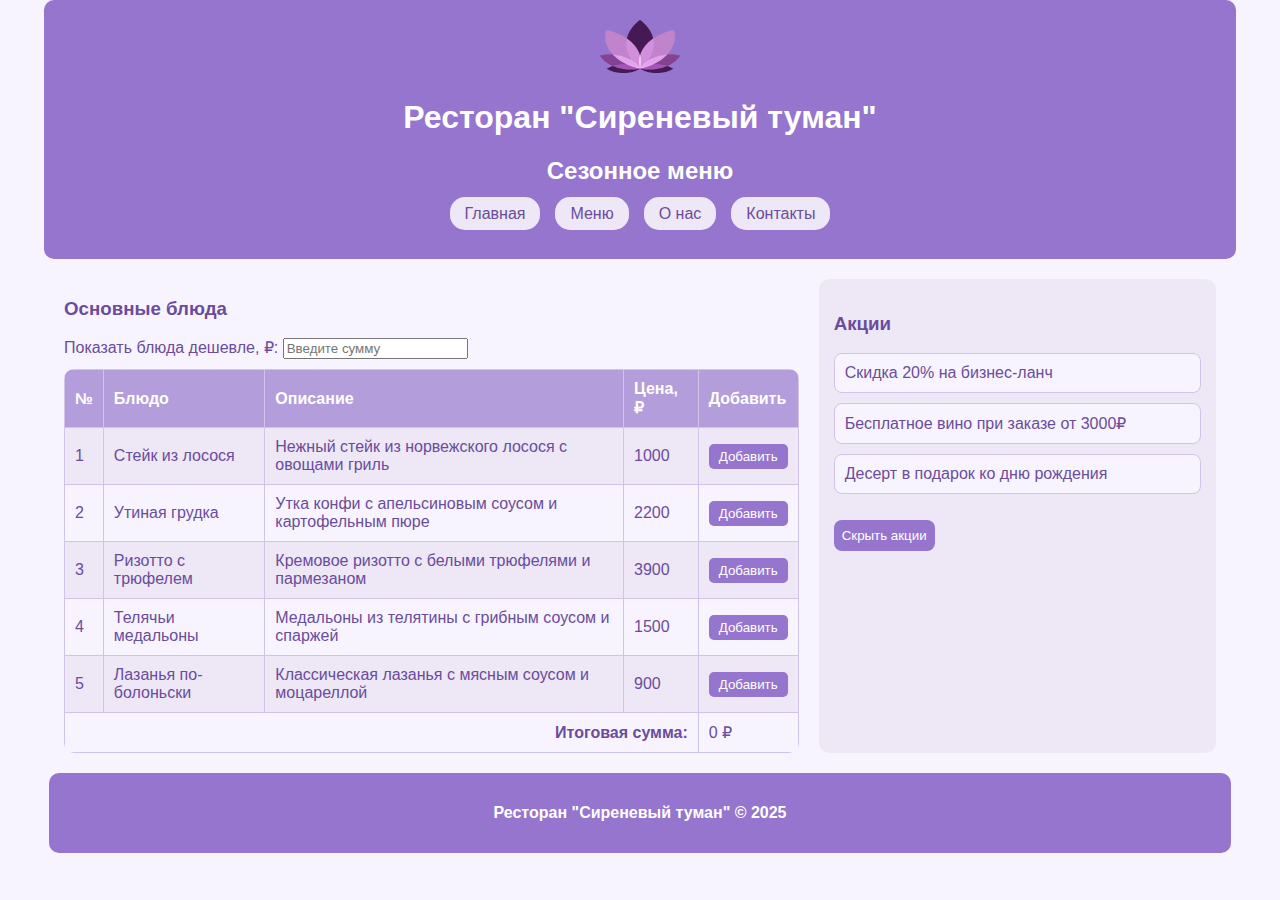
<file: index.html>
<!DOCTYPE html>
<html lang="ru">
<head>
    <meta charset="UTF-8">
    <meta name="viewport" content="width=device-width, initial-scale=1.0">
    <title>Ресторан "Сиреневый туман"</title>
    <link rel="stylesheet" href="css/style.css">
</head>

<body>

<header class="header">
    <div class="header-inner">
        <img src="images/lotus.png" alt="Логотип Сиреневый туман" class="logo">

        <div class="header-text">
            <h1>Ресторан "Сиреневый туман"</h1>
            <h2>Сезонное меню</h2>
        </div>
    </div>

    <nav class="menu-nav">
        <ul>
            <li><a href="#">Главная</a></li>
            <li><a href="#">Меню</a></li>
            <li><a href="#">О нас</a></li>
            <li><a href="#">Контакты</a></li>
        </ul>
    </nav>
</header>

<main class="main-container">
    <section class="content">
        <h3>Основные блюда</h3>
        <section class="filter">
            <h4 class="visually-hidden">Фильтр блюд по цене</h4>
            <label for="maxPrice">Показать блюда дешевле, ₽:</label>
            <input type="number" id="maxPrice" placeholder="Введите сумму">
        </section>


        <table class="menu-table">
            <thead>
                <tr>
                    <th>№</th>
                    <th>Блюдо</th>
                    <th>Описание</th>
                    <th>Цена, ₽</th>
                    <th>Добавить</th>
                </tr>
            </thead>
            <tbody>
                <tr>
                    <td>1</td>
                    <td>Стейк из лосося</td>
                    <td>Нежный стейк из норвежского лосося с овощами гриль</td>
                    <td>1000</td>
                    <td><button class="add-btn">Добавить</button></td>
                </tr>
                <tr>
                    <td>2</td>
                    <td>Утиная грудка</td>
                    <td>Утка конфи с апельсиновым соусом и картофельным пюре</td>
                    <td>2200</td>
                    <td><button class="add-btn">Добавить</button></td>
                </tr>
                <tr>
                    <td>3</td>
                    <td>Ризотто с трюфелем</td>
                    <td>Кремовое ризотто с белыми трюфелями и пармезаном</td>
                    <td>3900</td>
                    <td><button class="add-btn">Добавить</button></td>
                </tr>
                <tr>
                    <td>4</td>
                    <td>Телячьи медальоны</td>
                    <td>Медальоны из телятины с грибным соусом и спаржей</td>
                    <td>1500</td>
                    <td><button class="add-btn">Добавить</button></td>
                </tr>
                <tr>
                    <td>5</td>
                    <td>Лазанья по-болоньски</td>
                    <td>Классическая лазанья с мясным соусом и моцареллой</td>
                    <td>900</td>
                    <td><button class="add-btn">Добавить</button></td>
                </tr>
            </tbody>
            <tfoot>
                <tr>
                    <td colspan="4" style="text-align:right;"><strong>Итоговая сумма:</strong></td>
                    <td id="total">0 ₽</td>
                </tr>
            </tfoot>
        </table>
    </section>

    <aside class="sidebar">
        <h3>Акции</h3>
        <ul>
            <li>Скидка 20% на бизнес-ланч</li>
            <li>Бесплатное вино при заказе от 3000₽</li>
            <li>Десерт в подарок ко дню рождения</li>
        </ul>
        <button id="toggleSidebar">Скрыть акции</button>
        
        

    </aside>

    
</main>

<footer class="footer">
    <p><strong>Ресторан "Сиреневый туман" © 2025</strong></p>
</footer>

<script src="js/script.js"></script>
</body>
</html>
</file>
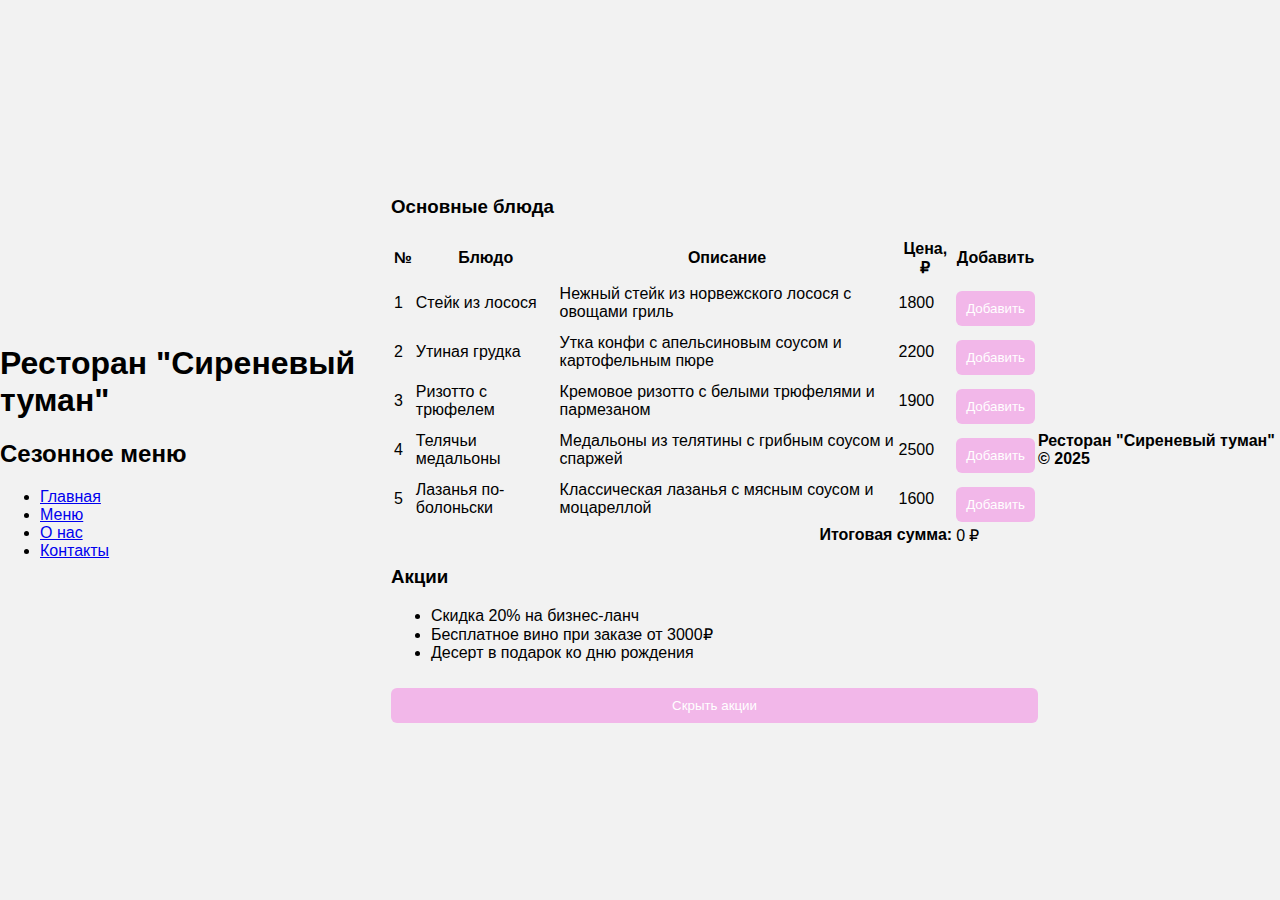
<file: vite-project/index.html>
<!DOCTYPE html>
<html lang="ru">
<head>
    <meta charset="UTF-8">
    <meta name="viewport" content="width=device-width, initial-scale=1.0">
    <title>Ресторан "Сиреневый туман"</title>
    <link rel="stylesheet" href="style.css">
</head>

<body>

<header class="header">
    <h1>Ресторан "Сиреневый туман"</h1>
    <h2>Сезонное меню</h2>
    <nav class="menu-nav">
        <ul>
            <li><a href="#">Главная</a></li>
            <li><a href="#">Меню</a></li>
            <li><a href="#">О нас</a></li>
            <li><a href="#">Контакты</a></li>
        </ul>
    </nav>
</header>

<main class="main-container">
    <section class="content">
        <h3>Основные блюда</h3>
        <table class="menu-table">
            <thead>
                <tr>
                    <th>№</th>
                    <th>Блюдо</th>
                    <th>Описание</th>
                    <th>Цена, ₽</th>
                    <th>Добавить</th>
                </tr>
            </thead>
            <tbody>
                <tr>
                    <td>1</td>
                    <td>Стейк из лосося</td>
                    <td>Нежный стейк из норвежского лосося с овощами гриль</td>
                    <td>1800</td>
                    <td><button class="add-btn">Добавить</button></td>
                </tr>
                <tr>
                    <td>2</td>
                    <td>Утиная грудка</td>
                    <td>Утка конфи с апельсиновым соусом и картофельным пюре</td>
                    <td>2200</td>
                    <td><button class="add-btn">Добавить</button></td>
                </tr>
                <tr>
                    <td>3</td>
                    <td>Ризотто с трюфелем</td>
                    <td>Кремовое ризотто с белыми трюфелями и пармезаном</td>
                    <td>1900</td>
                    <td><button class="add-btn">Добавить</button></td>
                </tr>
                <tr>
                    <td>4</td>
                    <td>Телячьи медальоны</td>
                    <td>Медальоны из телятины с грибным соусом и спаржей</td>
                    <td>2500</td>
                    <td><button class="add-btn">Добавить</button></td>
                </tr>
                <tr>
                    <td>5</td>
                    <td>Лазанья по-болоньски</td>
                    <td>Классическая лазанья с мясным соусом и моцареллой</td>
                    <td>1600</td>
                    <td><button class="add-btn">Добавить</button></td>
                </tr>
            </tbody>
            <tfoot>
                <tr>
                    <td colspan="4" style="text-align:right;"><strong>Итоговая сумма:</strong></td>
                    <td id="total">0 ₽</td>
                </tr>
            </tfoot>
        </table>
    </section>

    <aside class="sidebar">
        <h3>Акции</h3>
        <ul>
            <li>Скидка 20% на бизнес-ланч</li>
            <li>Бесплатное вино при заказе от 3000₽</li>
            <li>Десерт в подарок ко дню рождения</li>
        </ul>
        <button id="toggleSidebar">Скрыть акции</button>
        
        

    </aside>
    
</main>

<footer class="footer">
    <p><strong>Ресторан "Сиреневый туман" © 2025</strong></p>
</footer>

<script src="script.js"></script>
</body>
</html>
</file>
<file: css/style.css>
body {
    margin: 0;
    font-family: Arial, sans-serif;
    background-color: #f8f4ff;
    color: #6a4c9c;
}

header, main, footer {
    width: 90%;
    max-width: 1200px;
    margin: auto;
}

.header {
    text-align: center;
    background-color: #9575cd;
    color: white;
    padding: 20px;
    border-radius: 10px;
    margin-bottom: 20px;
}

.logo {
    width: 80px;    
    height: auto;
}

.menu-nav ul {
    list-style: none;
    padding: 0;
    display: flex;
    justify-content: center;
    gap: 15px;
    margin-top: 10px;
}

.menu-nav a {
    text-decoration: none;
    color: #6a4c9c;
    background-color: #ede7f6;
    padding: 8px 15px;
    border-radius: 15px;
    transition: 0.3s;
}

.menu-nav a:hover {
    background-color: #d1c4e9;
}

.main-container {
    display: flex;
    gap: 20px;
}

.content {
    flex: 2;
}

.sidebar {
    flex: 1;
    background-color: #ede7f6;
    padding: 15px;
    border-radius: 10px;
}

.sidebar ul {
    list-style: none;
    padding: 0;
}

.sidebar li {
    background-color: #f8f4ff;
    margin-bottom: 10px;
    padding: 10px;
    border-radius: 8px;
    border: 1px solid #d1c4e9;
}


#toggleSidebar {
    margin-top: 10px;
    padding: 8px;
    border: none;
    background-color: #9575cd;
    color: white;
    border-radius: 8px;
    cursor: pointer;
}

#toggleSidebar:hover {
    background-color: #7e57c2;
}

.menu-table {
    width: 100%;
    border-collapse: collapse;
    margin-top: 10px;
    border-radius: 10px;
    overflow: hidden;
}

.menu-table th, .menu-table td {
    border: 1px solid #d1c4e9;
    padding: 10px;
    text-align: left;
}

.menu-table th {
    background-color: #b39ddb;
    color: white;
}

.menu-table tbody tr:nth-child(even) {
    background-color: #f8f4ff;
}

.menu-table tbody tr:nth-child(odd) {
    background-color: #ede7f6;
}

.menu-table tbody tr:hover {
    background-color: #d1c4e9;
}

.add-btn {
    padding: 5px 10px;
    border: none;
    background-color: #9575cd;
    color: white;
    border-radius: 5px;
    cursor: pointer;
}

.add-btn:hover {
    background-color: #7e57c2;
}


.footer {
    text-align: center;
    background-color: #9575cd;
    color: white;
    padding: 15px;
    margin-top: 20px;
    border-radius: 10px;
}

.hidden {
    display: none !important;
}
.visually-hidden {
    position: absolute;
    width: 1px;
    height: 1px;
    padding: 0;
    margin: -1px;
    overflow: hidden;
    clip: rect(0, 0, 0, 0);
    white-space: nowrap;
    border: 0;
}


@media (max-width: 900px) {
    .main-container {
        flex-direction: column;
    }
}
</file>
<file: vite-project/style.css>
body {
    font-family: Arial, sans-serif;
    background: #f2f2f2;
    display: flex;
    justify-content: center;
    align-items: center;
    height: 100vh;
    margin: 0;
    transition: 0.3s;
}

body.dark {
    background: #222;
    color: #fff;
}

.profile-card {
    background: #fff;
    padding: 20px;
    width: 300px;
    border-radius: 12px;
    box-shadow: 0 4px 12px rgba(0,0,0,0.15);
    text-align: center;
    transition: 0.3s;
}


body.dark .profile-card {
    background: #333;
    color: #fff;
}

#avatar {
    width: 120px;
    height: 120px;
    border-radius: 50%;
    object-fit: cover;
    margin-bottom: 10px;
    border: 3px solid #f2b7e9;
}

.hidden {
    display: none;
}


button {
    width: 100%;
    margin-top: 10px;
    padding: 10px;
    border: none;
    background: #f2b7e9;
    color: #fff;
    border-radius: 6px;
    cursor: pointer;
    transition: 0.2s;
}

button:hover {
    background: #f2b7e9;
}

body.dark button {
    background: #f2b7e9;
}

input {
    width: 90%;
    padding: 8px;
    border-radius: 6px;
    border: 1px solid #ccc;
    margin-bottom: 10px;
}

body.dark input {
    background: #555;
    color: #fff;
    border-color: #777;
}


#hobbies {
    text-align: left;
}
</file>
